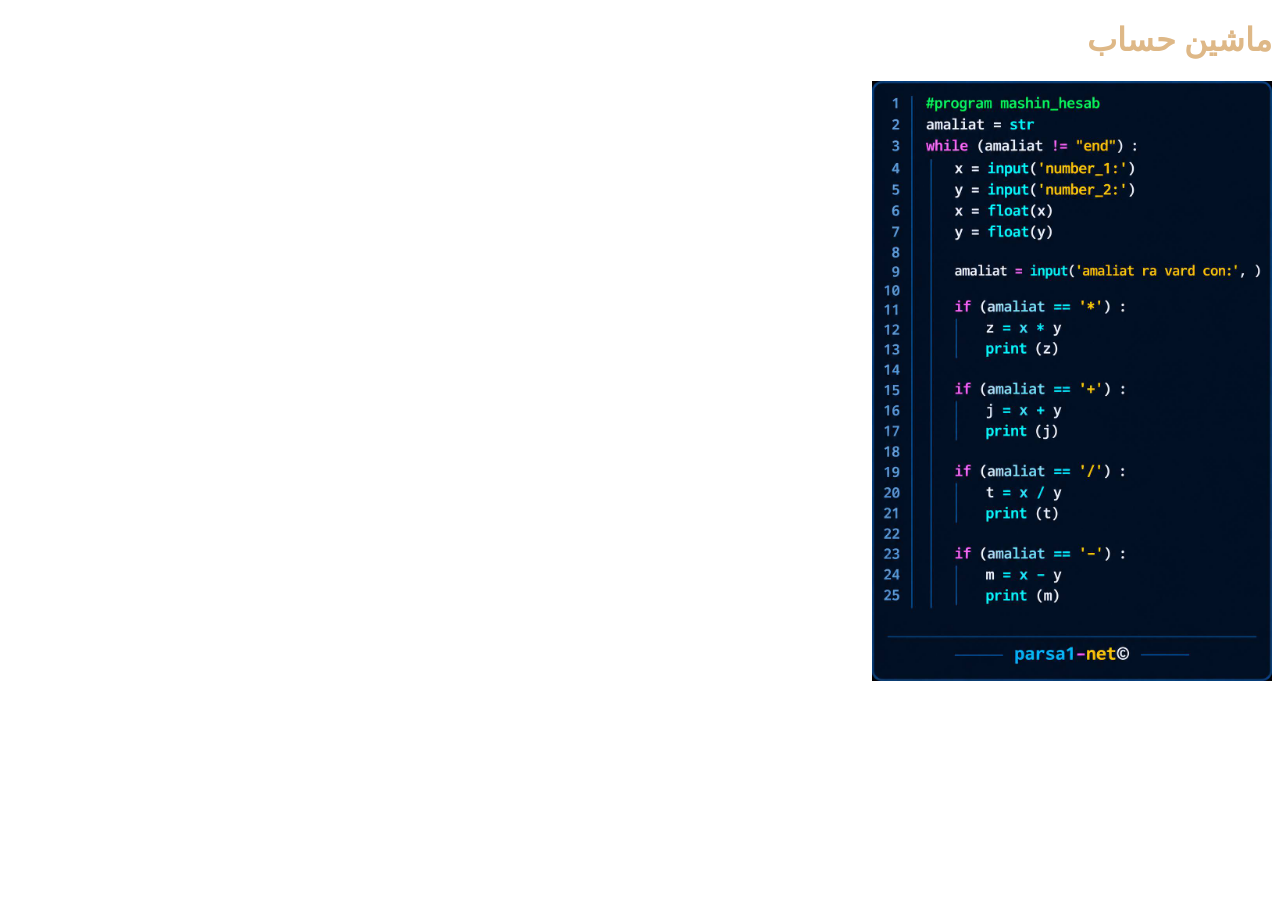
<file: indx2.html>
<!DOCTYPE html>
<html lang="fa" dir="rtl">
<head>
    <meta charset="UTF-8">
    <meta name="viewport" content="width=device-width, initial-scale=1.0">
    <title>الگوریتم</title>
</head>
<body>
    <h1 style="color: burlywood;">ماشین حساب</h2>
        <img src="ماشین حساب.png" style="width: 400px;">
</body>
</html>
</file>
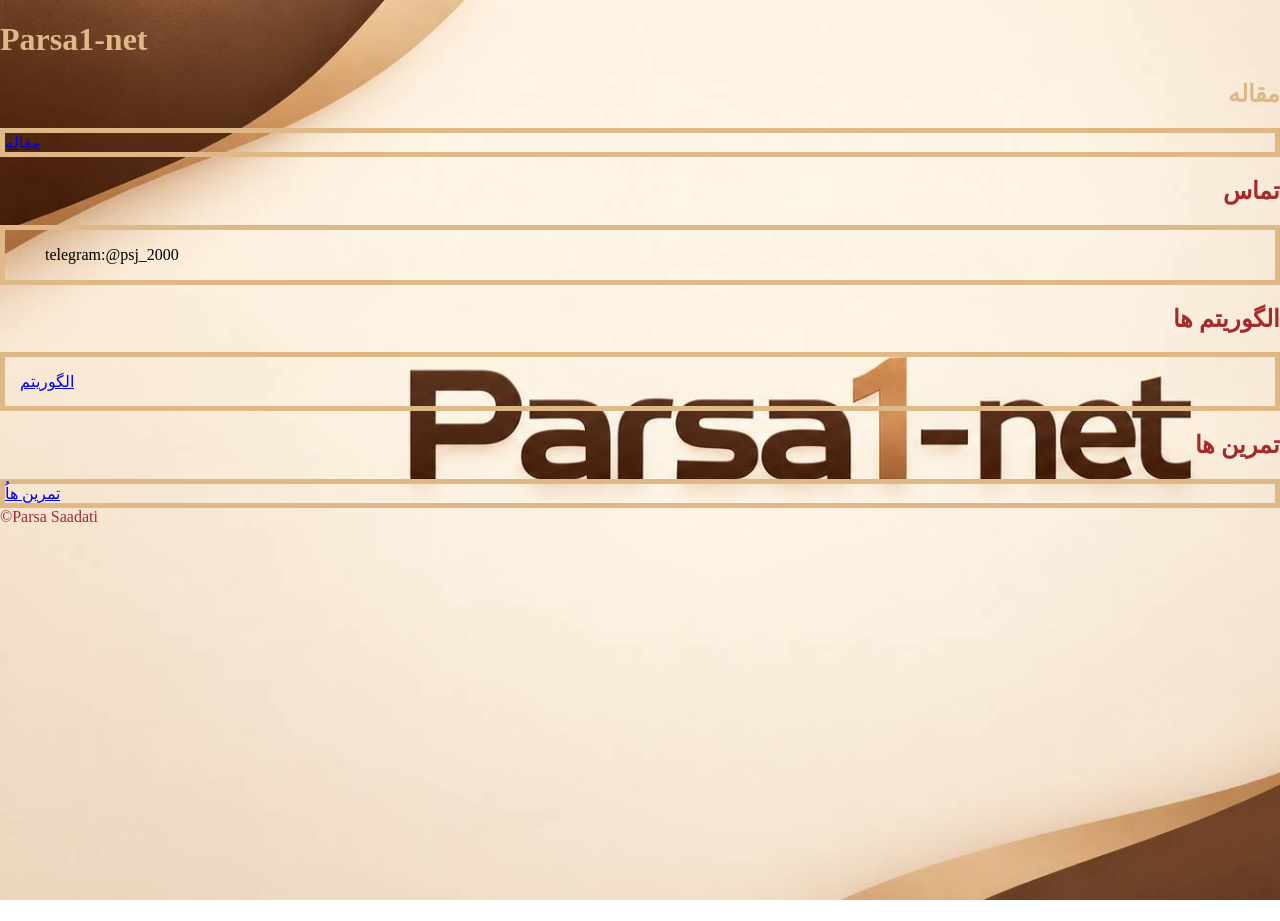
<file: Parsa1-net.html>
<!DOCTYPE html>
<html lang="en">
<head>
    <meta charset="UTF-8">
    <meta name="viewport" content="width=device-width, initial-scale=1.0">
    <title>Parsa1-net</title>
    <style>
        html, body{
            margin: 0;
            padding: 0;
            height: 100%;
        }
        body{
            background-image: url(parsa1-net.png);
            background-repeat: no-repeat;
            background-size: cover;
            background-attachment:fixed;
        }
    </style>
</head>
<body>
    <h1 style="color: burlywood;">Parsa1-net</h1>
    <h2 style="color: burlywood;" dir="rtl">مقاله</h2>
    <div style="border: 5px solid burlywood; padding: 15pxS;">
        <a href="https://www.academia.edu/attachments/125343254/download_file?s=profile">مقاله</a>
    </div>
    <h2 style="color: brown;" dir="rtl">تماس</h2>
    <div style="border: 5px solid burlywood; padding: 15pxS;">
        <ul>
            <p>telegram:@psj_2000</p>
        </ul>
    </div>
    <h2 style="color: brown;" dir="rtl">الگوریتم ها</h2>
    <div style="border: 5px solid burlywood; padding: 15px;">
        <a href="الگوریتم.html">الگوریتم</a>
    </div>
    <h2 style="color: brown;" dir="rtl">تمرین ها</h2>
    <div style="border: 5px solid burlywood; padding: 15pxS;">
        <a href="python-practice/index.html">تمرین هاُ</a>
    </div>


    <footer style="color: brown; font-size: 100%;">©Parsa Saadati</footer>
</body>
</html>
</file>
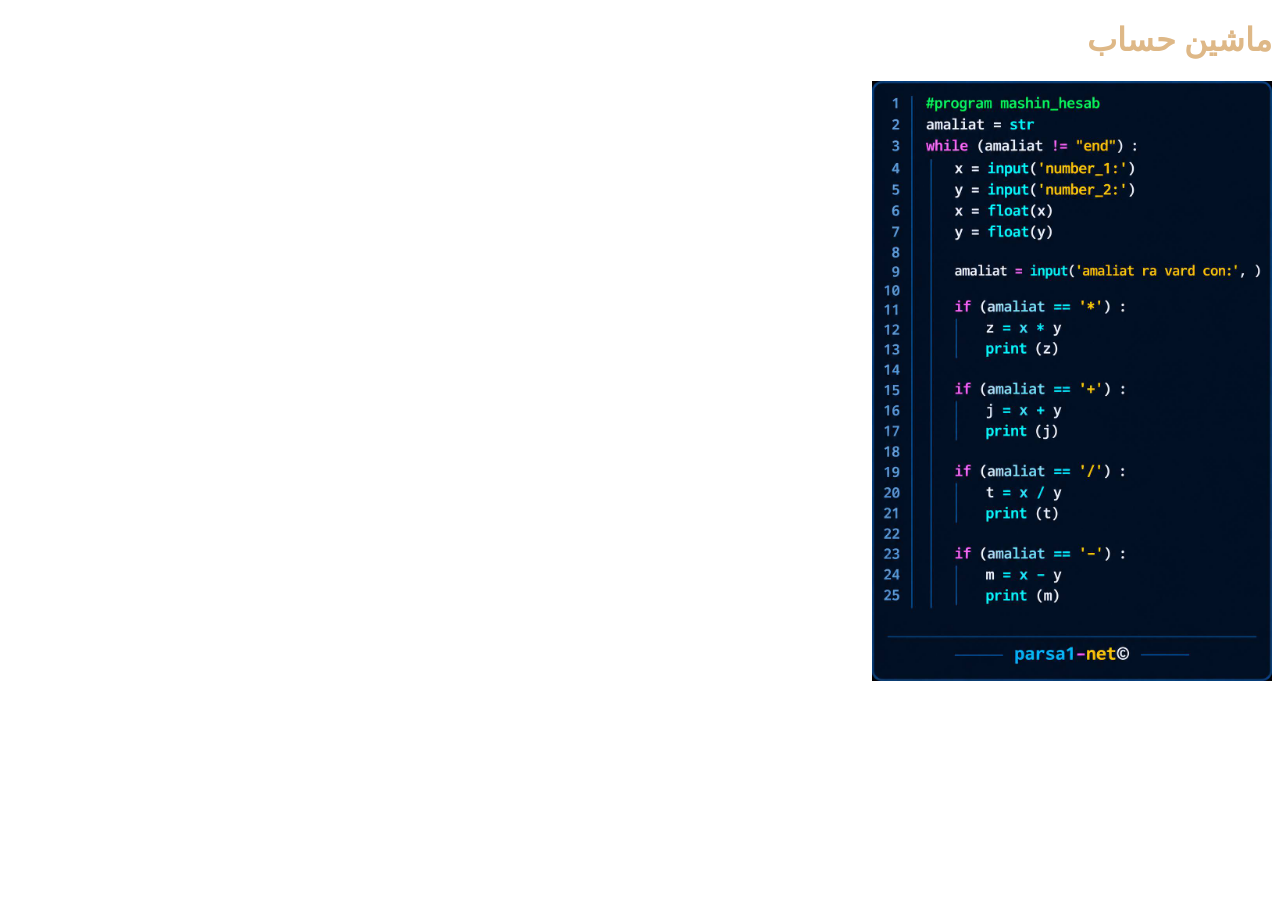
<file: الگوریتم.html>
<!DOCTYPE html>
<html lang="fa" dir="rtl">
<head>
    <meta charset="UTF-8">
    <meta name="viewport" content="width=device-width, initial-scale=1.0">
    <title>الگوریتم</title>
</head>
<body>
    <h1 style="color: burlywood;">ماشین حساب</h2>
        <img src="ماشین حساب.png" style="width: 400px;">
</body>
</html>
</file>
